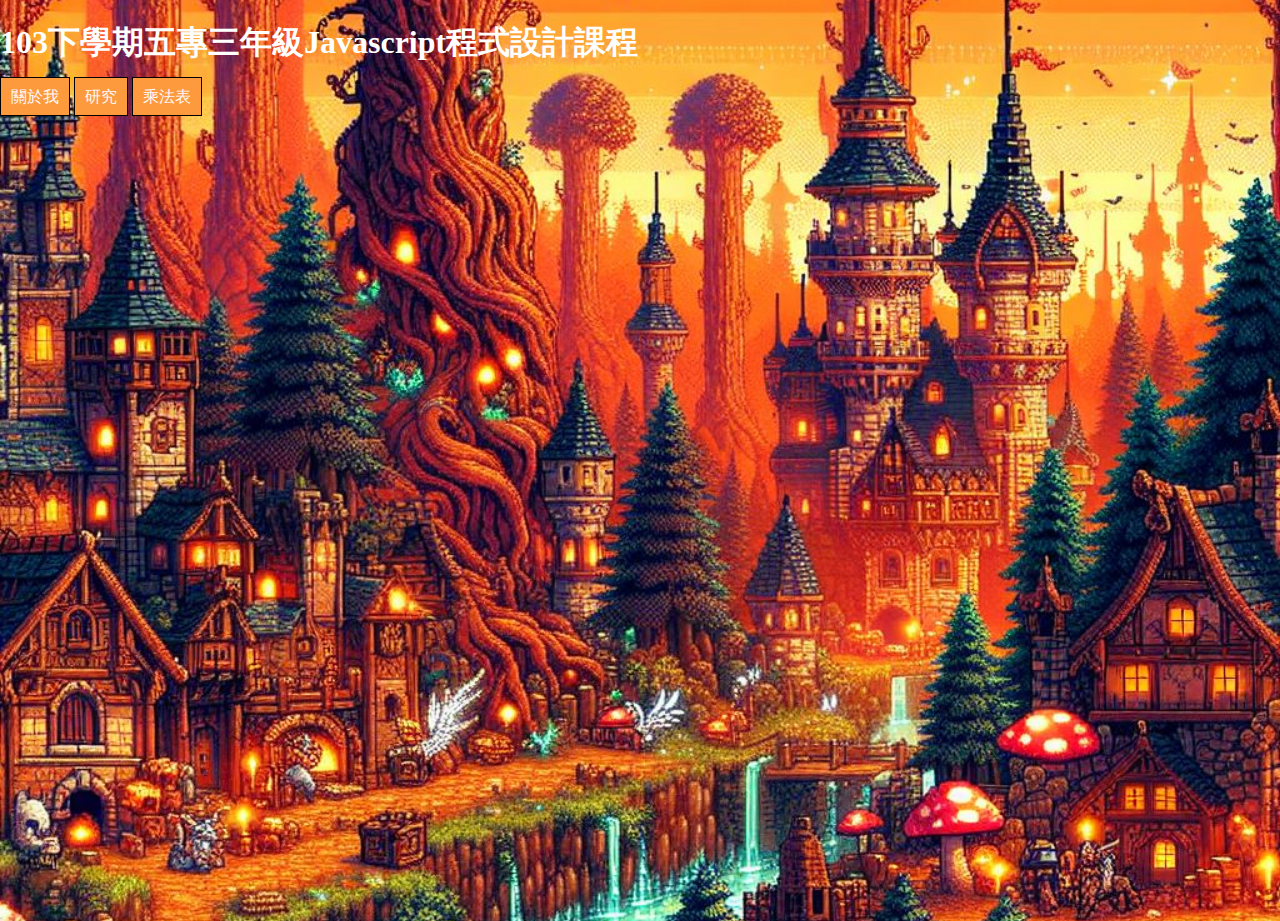
<file: index.html>
<!DOCTYPE html>
<html lang="en">
<head>
    <meta charset="UTF-8">
    <meta name="viewport" content="width=device-width, initial-scale=1.0">
    <title>Javascript程式設計範例</title>
    <style>
        html, body {
            height: 100%;
            margin: 0;
        }
        body {
            background-image: url('img/background.jpeg');
            background-size: cover;
            background-position: center;
            background-repeat: no-repeat;
            background-attachment: fixed;
        }
        h1 {
            color: white;
        }
        a:link {
            color: rgb(255, 248, 248);
        }
        a {
            color: white;
            background-color: rgb(253, 154, 61);
            text-decoration: none;
            padding: 10px;
            border: 1px solid rgb(0, 0, 0);
        }
    </style>
</head>
<body>
    <h1>103下學期五專三年級Javascript程式設計課程</h1>
    <a href="about.html">關於我</a>
    <a href="research.html">研究</a>
    <a href="homework.html">乘法表</a>
</body>
</html>
</file>
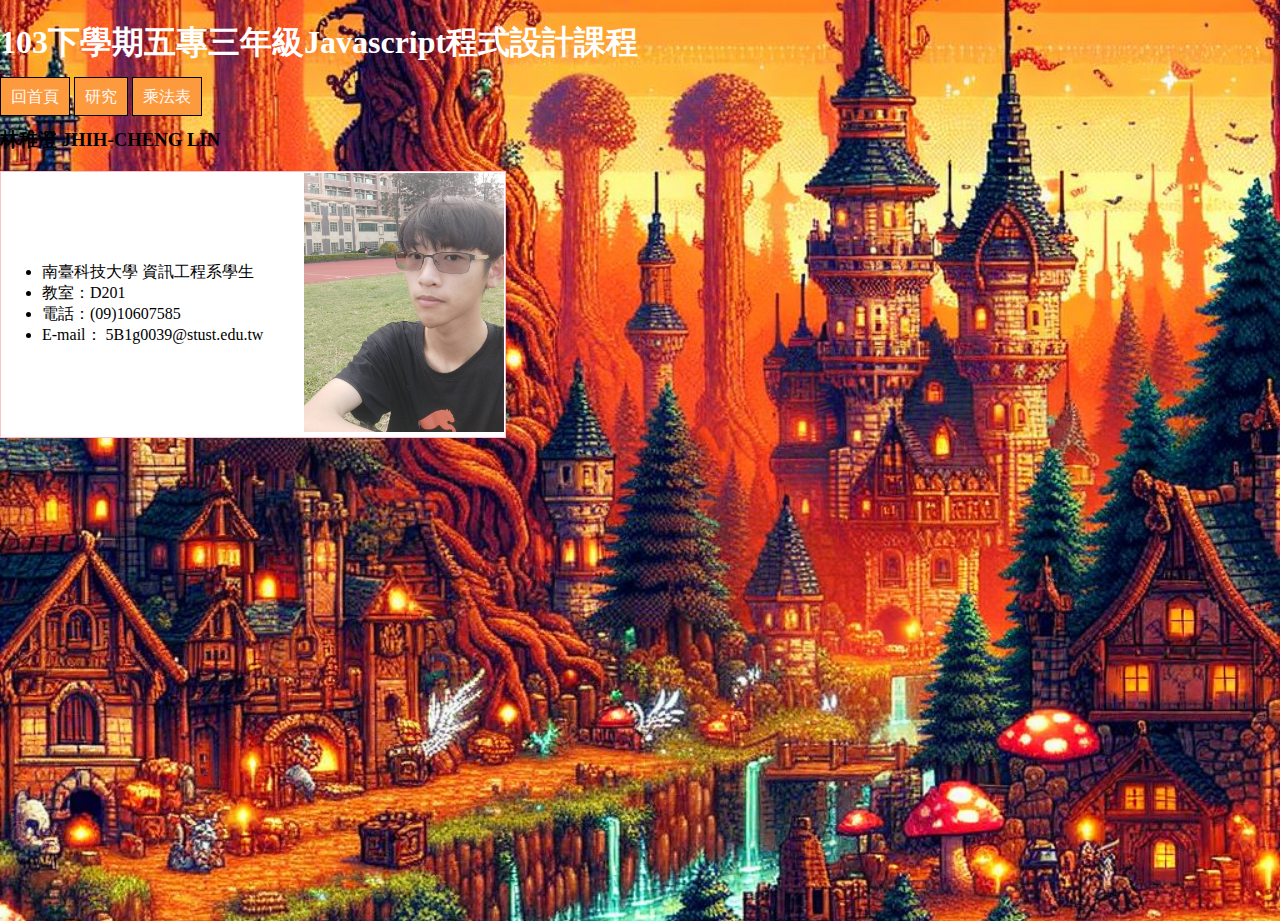
<file: about.html>
<!DOCTYPE html>
<html lang="en">

<head>
    <meta charset="UTF-8">
    <meta name="viewport" content="width=device-width, initial-scale=1.0">
    <title>關於我的二三事</title>
    <style>
        body {
            background-color: lightgrey;
        }
        table {
            border: 1px solid pink;
            border-collapse: collapse;
            background-color: white; /* 設置表格背景顏色為白色 */
        }
        td {
            margin: 10px;
        }
    </style>

    <style>
        html, body {
            height: 100%;
            margin: 0;
        }
        body {
            background-image: url('img/background.jpeg');
            background-size: cover;
            background-position: center;
            background-repeat: no-repeat;
            background-attachment: fixed;
        }
        h1 {
            color: white;
        }
        a:link {
            color: rgb(255, 248, 248);
        }
        a {
            color: white;
            background-color: rgb(253, 154, 61);
            text-decoration: none;
            padding: 10px;
            border: 1px solid rgb(0, 0, 0);
        }
    </style>
</head>
<body>
    <h1>103下學期五專三年級Javascript程式設計課程</h1>
    <a href="index.html">回首頁</a>
    <a href="research.html">研究</a>
    <a href="homework.html">乘法表</a>
    <div id="myresearch">
        <h3>林稚澄 JHIH-CHENG LIN</h3>
        <table>
            <tr>
                <td width="300px">
                    <ul>
                        <li>南臺科技大學 資訊工程系學生</li>
                        <li>教室：D201</li>
                        <li>電話：(09)10607585</li>
                        <li>E-mail： 5B1g0039@stust.edu.tw</li>
                    </ul>
                </td>
                <td width="200px">
                    <img src="img/96262.jpg" alt="林稚澄" width="200px" />
                </td>
            </tr>
        </table>
    </div>
</body>
</html>
</file>
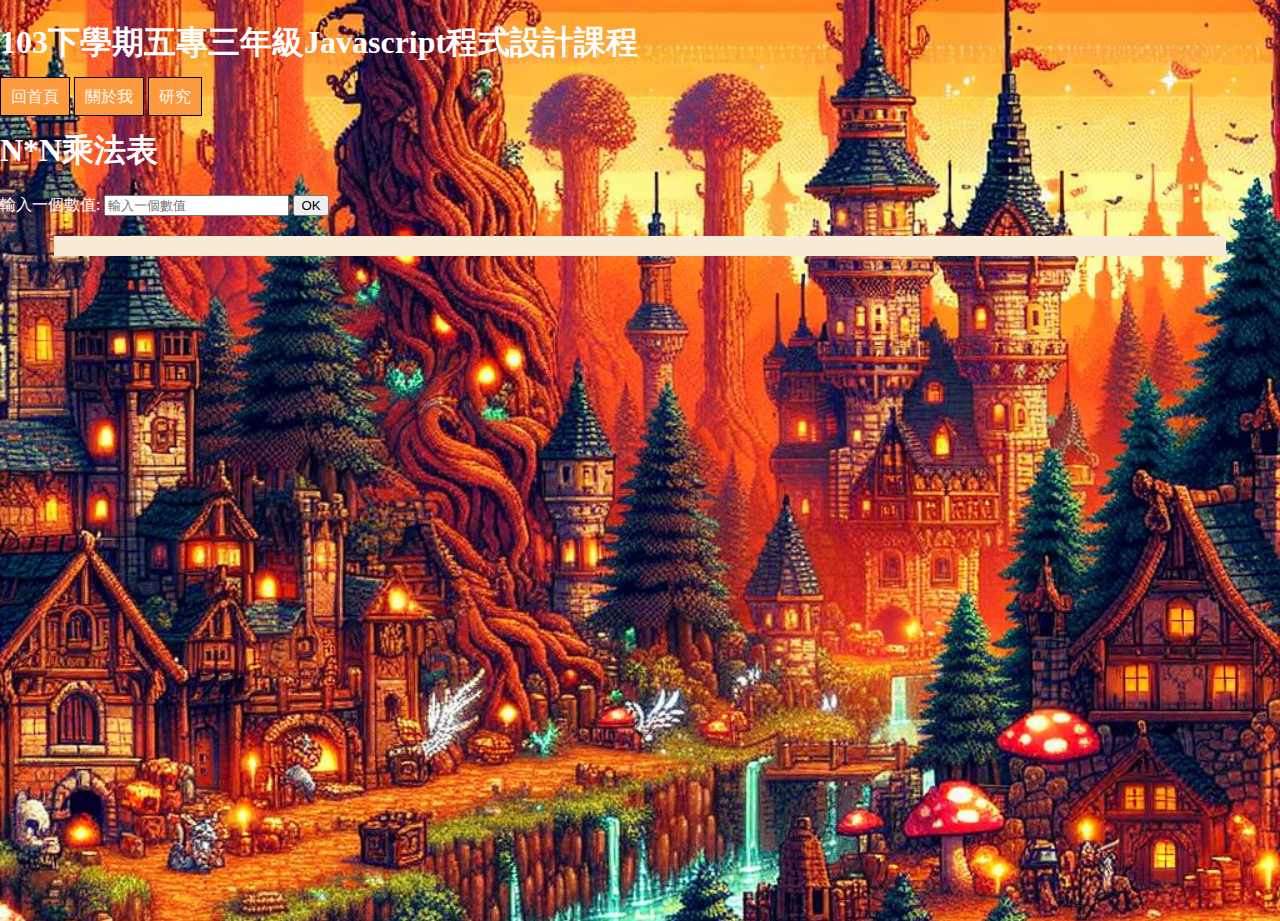
<file: homework.html>
<!DOCTYPE html>
<html lang="en">
<head>
    <meta charset="UTF-8">
    <meta name="viewport" content="width=device-width, initial-scale=1.0">
    <title>Javascript作業</title>
    <style>
        div#myId {
            width: 90%;
            background-color: antiquewhite;
            padding: 10px;
            margin: 0 auto;
            margin-top: 20px;
        }
        table, tr, td {
            border: 1px solid black;
            border-collapse: collapse;
        }
        table {
            text-align: center;
            margin: 0 auto;
        }
        td {
            padding: 5px;
            text-align: center;
        }
        label {
            color: white; /* 設置 label 元素的顏色為白色 */
        }
    </style>
    <script>
        function myFunction() {
            var n = document.getElementById('numberInput').value;
            // alert("輸入的數值是: " + n);

            var str = "<table>";

            for (let i = 1; i <= n; i++) {
                str += "<tr>";
                for (let j = 1; j <= n; j++) {
                    str += `<td> ${i} * ${j} = ${i * j}</td>`;
                }
                str += "</tr>";
            }
            str += "</table>";

            document.getElementById("myId").innerHTML = str;
        }
    </script>
</head>

<style>
    html, body {
        height: 100%;
        margin: 0;
    }
    body {
        background-image: url('img/background.jpeg');
        background-size: cover;
        background-position: center;
        background-repeat: no-repeat;
        background-attachment: fixed;
    }
    h1 {
        color: white;
    }
    a:link {
        color: rgb(255, 248, 248);
    }
    a {
        color: white;
        background-color: rgb(253, 154, 61);
        text-decoration: none;
        padding: 10px;
        border: 1px solid rgb(0, 0, 0);
    }
</style>
<body>
    <h1>103下學期五專三年級Javascript程式設計課程</h1>
    <a href="index.html">回首頁</a>
    <a href="about.html">關於我</a>
    <a href="research.html">研究</a>
    <h1>N*N乘法表</h1>
    <label for="numberInput">輸入一個數值:</label>
    <input type="number" id="numberInput" placeholder="輸入一個數值" />
    <input type="button" value="OK" title="OK" onclick="myFunction()" />
    <div id="myId"></div>
</body>
</html>
</file>
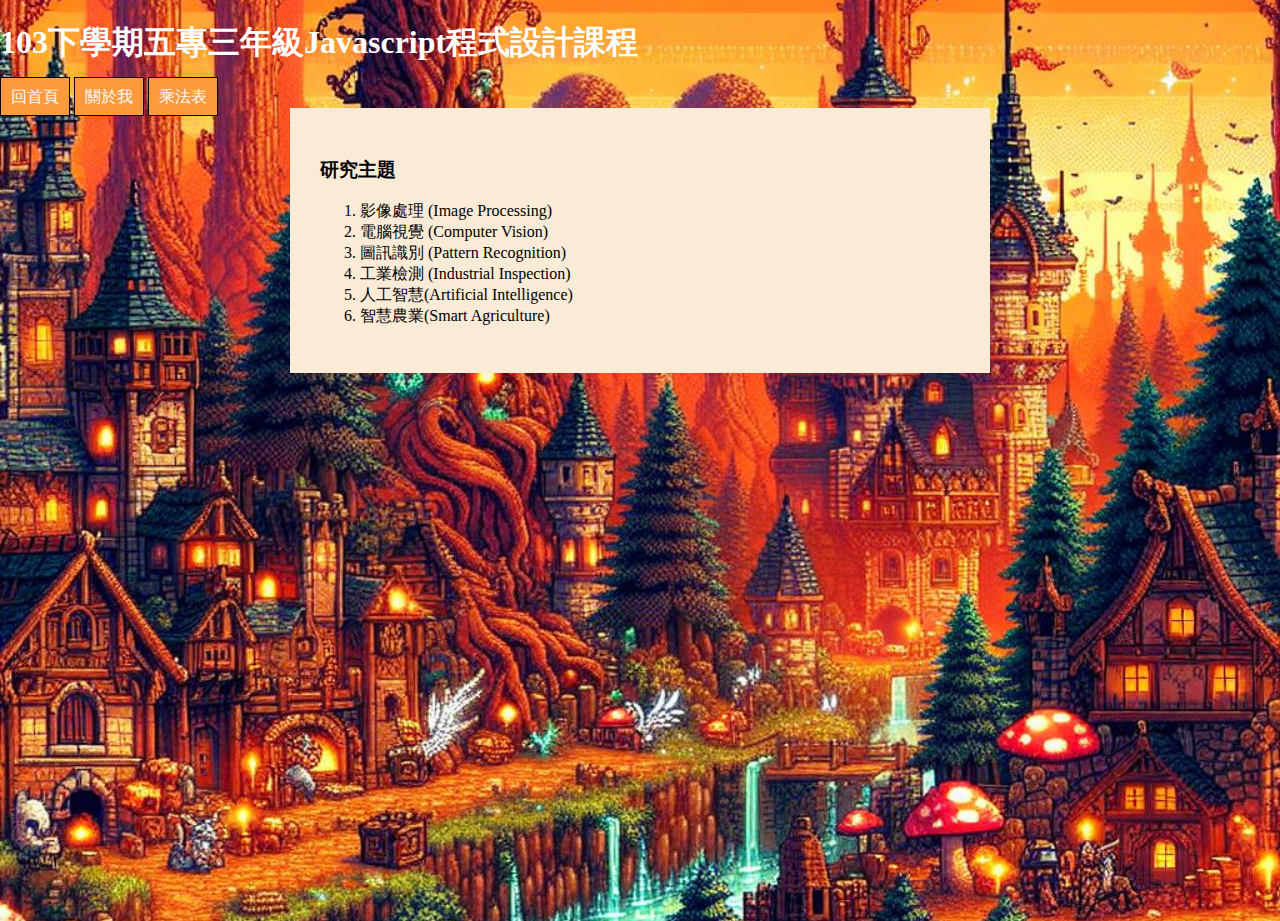
<file: research.html>
<!DOCTYPE html>
<html lang="en">

<head>
    <meta charset="UTF-8">
    <meta name="viewport" content="width=device-width, initial-scale=1.0">
    <title>研究</title>
    <style>
        div#myresearch {
            width: 50%;
            background-color: antiquewhite;
            padding: 30px;
            margin: 0 auto;
        }
    </style>
</head>

<body>
    <style>
        html, body {
            height: 100%;
            margin: 0;
        }
        body {
            background-image: url('img/background.jpeg');
            background-size: cover;
            background-position: center;
            background-repeat: no-repeat;
            background-attachment: fixed;
        }
        h1 {
            color: white;
        }
        a:link {
            color: rgb(255, 248, 248);
        }
        a {
            color: white;
            background-color: rgb(253, 154, 61);
            text-decoration: none;
            padding: 10px;
            border: 1px solid rgb(0, 0, 0);
        }
        </style>
    <h1>103下學期五專三年級Javascript程式設計課程</h1>
    <a href="index.html">回首頁</a>
    <a href="about.html">關於我</a>
    <a href="homework.html">乘法表</a> 
    <div id="myresearch">
        <h3>研究主題</h3>
        <ol>
            <li>影像處理 (Image Processing)</li>
            <li>
                電腦視覺 (Computer Vision)
            </li>
            <li>
                圖訊識別 (Pattern Recognition)
            </li>
            <li>
                工業檢測 (Industrial Inspection)
            </li>
            <li>
                人工智慧(Artificial Intelligence)
            </li>
            <li>
                智慧農業(Smart Agriculture)
            </li>
        </ol>
    </div>
   
</body>
</html>
</file>
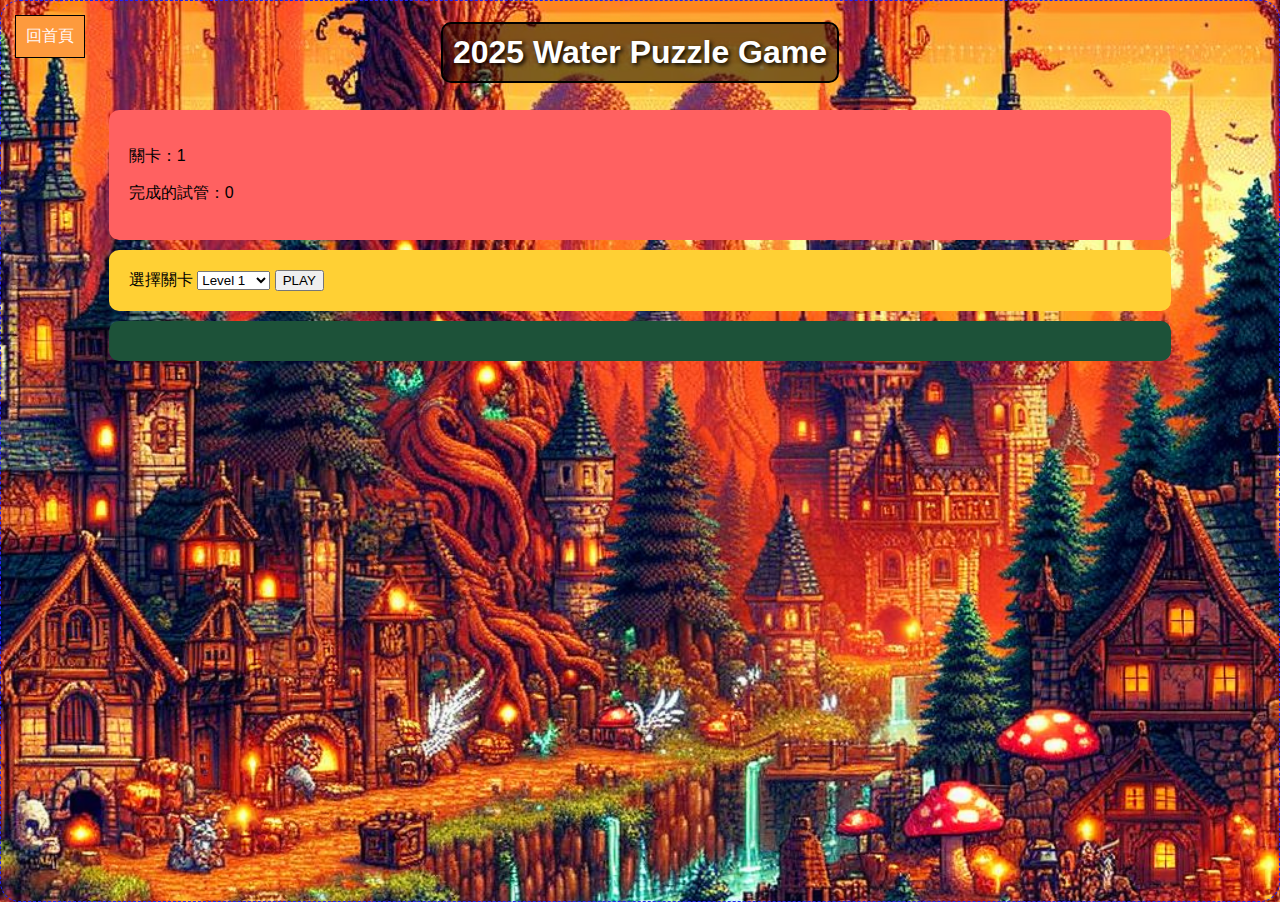
<file: waterPuzzle/WaterPuzzle.html>
<!DOCTYPE html>
<html lang="en">
    <head>
        <meta charset="UTF-8">
        <meta name="viewport" content="width=device-width, initial-scale=1.0">
        <title>Water Puzzle</title>
        <link rel="stylesheet" href="Style.css"> <!-- 確保大小寫一致 -->
        <script src="waterpuzzlejava.js" defer></script>
        <style>
            html, body {
                height: 100%;
                margin: 0;
            }
            body {
                background-image: url('../img/background.jpeg'); /* 確保路徑正確 */
                background-size: cover;
                background-position: center;
                background-repeat: no-repeat;
                background-attachment: fixed;
            }
            h1 {
                color: white;
                text-align: center;
            }
            a:link {
                color: rgb(255, 248, 248);
            }
            a {
                color: white;
                background-color: rgb(253, 154, 61);
                text-decoration: none;
                padding: 10px;
                border: 1px solid rgb(0, 0, 0);
                display: inline-block;
                margin: 5px;
            }
            #home-link {
                position: absolute;
                top: 10px;
                left: 10px;
            }
        </style>
    </head>
<body>
    <a id="home-link" href="../index.html">回首頁</a>
    <h1>2025 Water Puzzle Game</h1>
    <div id="game-info" class="game-area">
        <p>關卡：<span id="level-count">1</span></p>
        <p>完成的試管：<span id="completed-tubes-count">0</span></p>
    </div>
    <div id="controls" class="game-area">
        <label for="level-select">選擇關卡</label>
        <select id="level-select">
            <option value="1">Level 1</option>
            <option value="2">Level 2</option>
            <option value="3">Level 3</option>
            <option value="4">Level 4</option>
            <option value="5">Level 5</option>
            <option value="6">Level 6</option>
            <option value="7">Level 7</option>
            <option value="8">Level 8</option>
            <option value="9">Level 9</option>
            <option value="10">Level 10</option>
        </select>
        <button id="play-button">PLAY</button>
    </div>
    <div id="game-container" class="game-area">

    </div>
</body>
</html>
</file>
<file: waterPuzzle/Style.css>
body{
    background-color:rgb(253, 145, 82);
    font-family: Arial, Helvetica, sans-serif;
    display: flex;
    flex-direction: column;
    align-items: center;
    justify-content: flex-start;
    height: 100vh;
    border: 1px dashed rgb(30, 33, 245);
    border-radius: 20px;
    margin: 50px;
}

.game-area{
    width: 80%;
    border-radius: 10px;
    padding:20px;
    margin: 5px;
}

#game-info{
    background-color:rgb(255, 97, 97);
    font-family:'Lucida Sans', 'Lucida Sans Regular', 'Lucida Grande', 'Lucida Sans Unicode', Geneva, Verdana, sans-serif;
}

#controls{
    background-color:rgb(255, 208, 52);
}

#game-container{
    background-color:rgb(29, 82, 57);
    display: flex;
    flex-wrap: wrap;
    justify-content: center;
    margin-bottom: 20px;
}

.tube{
    width: 50px;
    height: 200px;
    border: 2px solid black;
    border-top: 0px;
    border-radius: 0 0 10px 10px;
    margin: 10px;
    display: flex;
    flex-direction: column-reverse;
    overflow: hidden;
    margin-top: 20px;
    
    /* 新增過渡動畫 */
    transition: transform 0.3s ease, box-shadow 0.3s ease;
}

.water{
    width: 100%;
}

.tube.selected{
    border-color: rgb(255, 233, 108); 
    box-shadow: 0 0 10px rgb(255, 157, 157); 
    transform: translateY(-20px);
    
    /* 增加過渡效果 */
    transition: transform 0.3s ease, box-shadow 0.3s ease;
}
h1 {
    color: white;
    text-align: center;
    text-shadow: 2px 2px 4px black; /* 添加黑色陰影 */
    padding: 10px;
    border: 2px solid black; /* 添加黑色外框 */
    display: inline-block; /* 讓外框緊貼文字 */
    background-color: rgba(0, 0, 0, 0.5); /* 添加半透明背景以提高可讀性 */
    border-radius: 10px; /* 圓角外框 */
}
</file>
